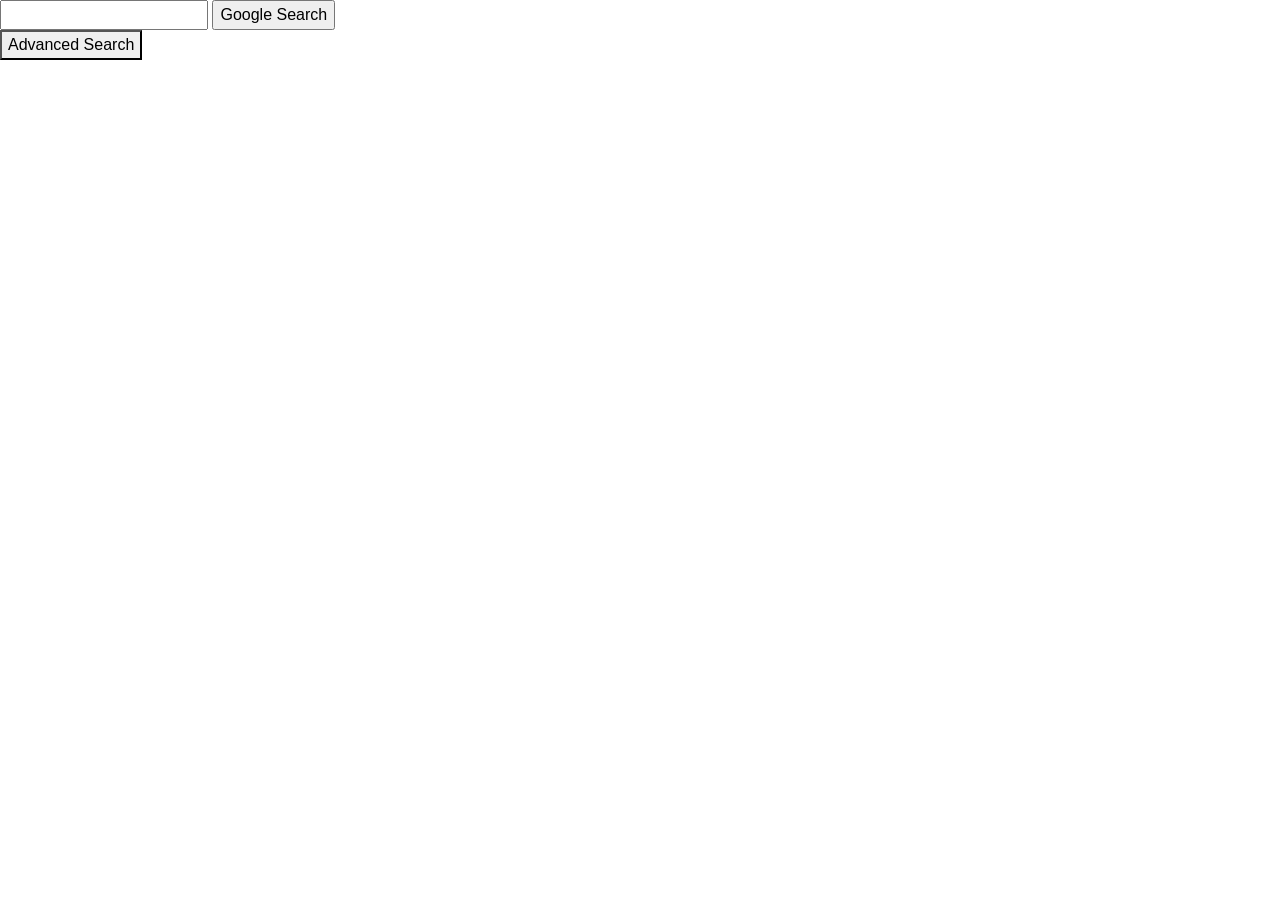
<file: index.html>
<!DOCTYPE html>
<html lang="en">
    <head>
        <title>Search</title>
        <link rel="stylesheet" href="https://stackpath.bootstrapcdn.com/bootstrap/4.5.0/css/bootstrap.min.css" 
            integrity="sha384-9aIt2nRpC12Uk9gS9baDl411NQApFmC26EwAOH8WgZl5MYYxFfc+NcPb1dKGj7Sk" crossorigin="anonymous">
    </head>
    <body>
        <form action="https://google.com/search">
            <input type="text" name="q">
            <input type="submit" value="Google Search">
        </form>
        <a href="advanced.html">
            <button type="button">Advanced Search</button>
        </a>
    </body>
</html>
</file>
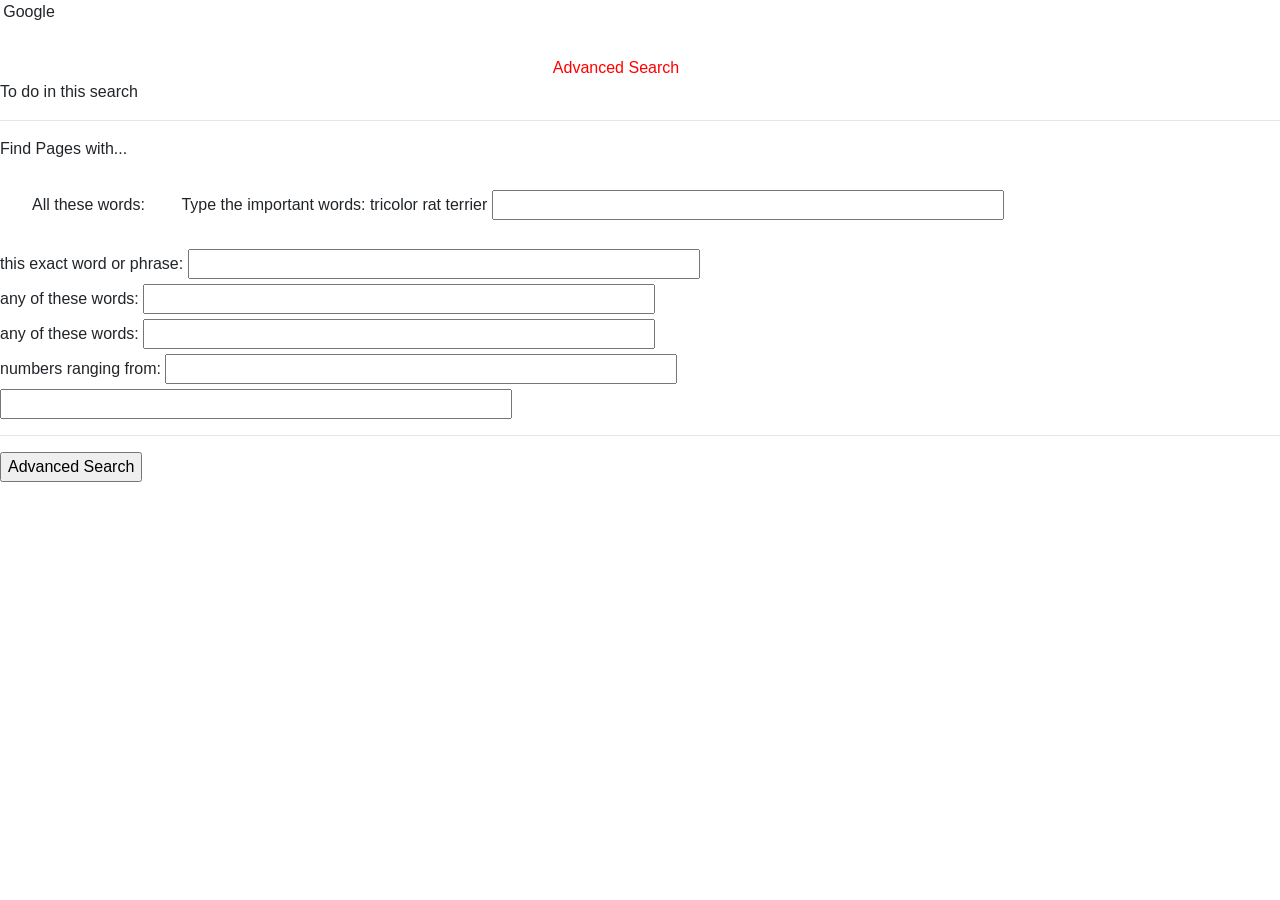
<file: advanced.html>
<!DOCTYPE html>
<html lang="en">
    <head>
        <title>Search</title>
        <link rel="stylesheet" href="https://stackpath.bootstrapcdn.com/bootstrap/4.5.0/css/bootstrap.min.css" 
            integrity="sha384-9aIt2nRpC12Uk9gS9baDl411NQApFmC26EwAOH8WgZl5MYYxFfc+NcPb1dKGj7Sk" crossorigin="anonymous">
        
        <link rel="stylesheet" href="style.css">

    </head>
    <body>
        <form action="https://www.google.com/search">
            <div class="goog">Google</div>
            <div class="title"> Advanced Search </div>
            <div>To do in this search</div>
            <hr />

            <div>Find Pages with...</div>
            <label id="parent" for="with_words">All these words: </label> 
            <p class="child"> Type the important words:  tricolor rat terrier</p>
            <input type="text" plalceholder="" name="as_q" id="with_words"><br>

            <label for="exact">this exact word or phrase:</label> 
            <input type="text" plalceholder="" name="as_epq" id="exact"><br>

            <label for="any">any of these words:</label> 
            <input type="text" plalceholder="" name="as_oq" id="any"><br>

            <label for="none">any of these words:</label> 
            <input type="text" plalceholder="" name="as_eq" id="none"> <br>

            <label for="num">numbers ranging from:</label> 
            <input type="text" plalceholder="" name="as_nlo" id="num"><br>
            <input type="text" plalceholder="" name="as_nhi">

            <hr />
            <input type="submit" value="Advanced Search">
            
        </form>
    </body>
</html>
</file>
<file: style.css>
.title{
    text-align: center;
    color: red;
    margin-top: 2em;
    margin-left: 1em;
    margin-right: 4em;
}

.goog{
    margin-left: .2em;
}

input[type="text"] {
    width: 40%;
}



#parent { 
    margin: 2em;
    white-space: nowrap; }
.child 
{ display: inline-block; }
</file>
